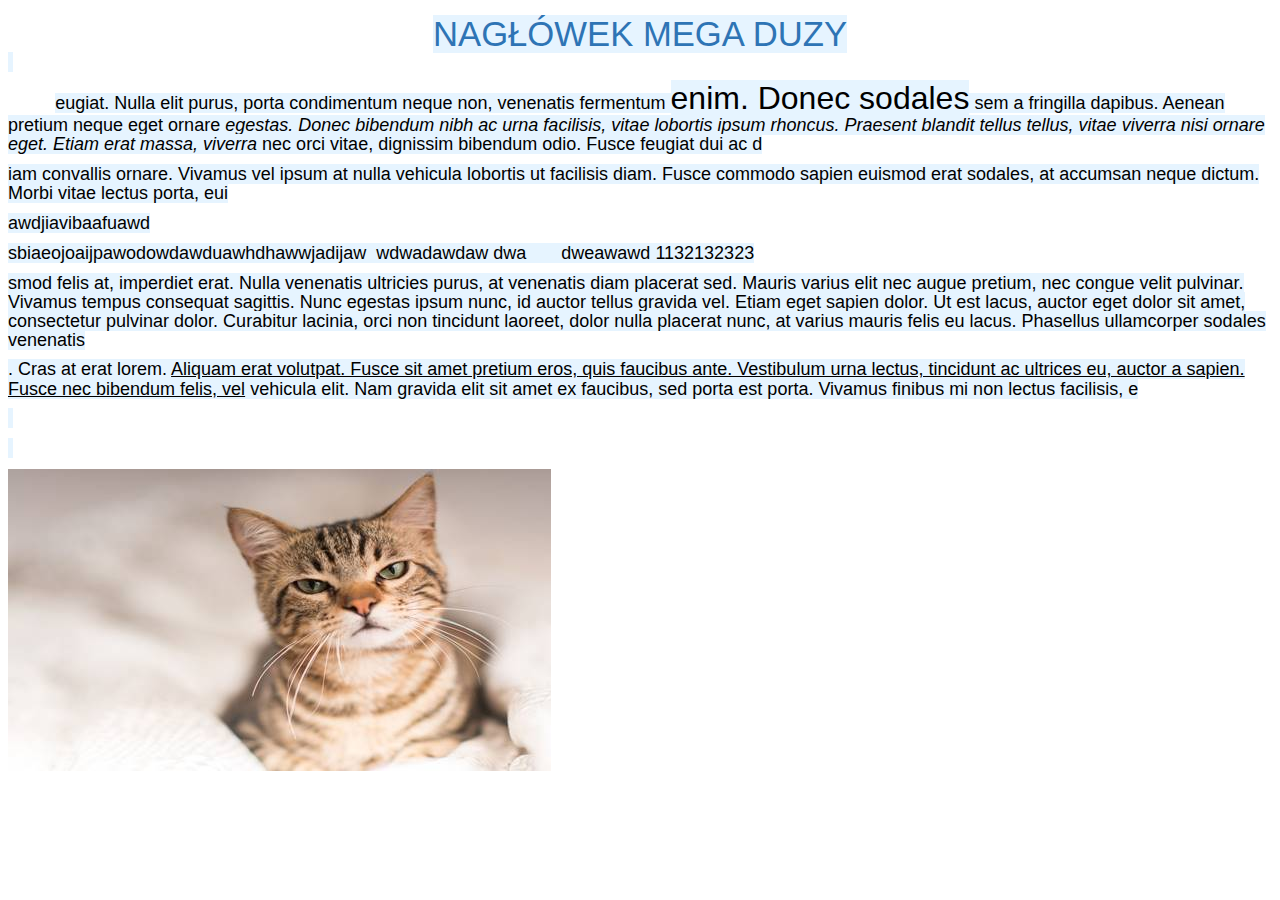
<file: BROJEGD_MEGA/podstrony/art1/eugiat.htm>
<html>

<head>
<meta http-equiv=Content-Type content="text/html; charset=windows-1250">
<meta name=Generator content="Microsoft Word 15 (filtered)">
<style>
<!--
 /* Font Definitions */
 @font-face
	{font-family:"Cambria Math";
	panose-1:2 4 5 3 5 4 6 3 2 4;}
@font-face
	{font-family:"Calibri Light";
	panose-1:2 15 3 2 2 2 4 3 2 4;}
@font-face
	{font-family:Calibri;
	panose-1:2 15 5 2 2 2 4 3 2 4;}
 /* Style Definitions */
 p.MsoNormal, li.MsoNormal, div.MsoNormal
	{margin-top:0cm;
	margin-right:0cm;
	margin-bottom:8.0pt;
	margin-left:0cm;
	line-height:106%;
	font-size:11.0pt;
	font-family:"Calibri",sans-serif;}
h1
	{mso-style-link:"Nag��wek 1 Znak";
	margin-top:12.0pt;
	margin-right:0cm;
	margin-bottom:0cm;
	margin-left:0cm;
	margin-bottom:.0001pt;
	line-height:106%;
	page-break-after:avoid;
	font-size:16.0pt;
	font-family:"Calibri Light",sans-serif;
	color:#2E74B5;
	font-weight:normal;}
p.MsoHeader, li.MsoHeader, div.MsoHeader
	{mso-style-link:"Nag��wek Znak";
	margin:0cm;
	margin-bottom:.0001pt;
	font-size:11.0pt;
	font-family:"Calibri",sans-serif;}
p.MsoFooter, li.MsoFooter, div.MsoFooter
	{mso-style-link:"Stopka Znak";
	margin:0cm;
	margin-bottom:.0001pt;
	font-size:11.0pt;
	font-family:"Calibri",sans-serif;}
span.Nagwek1Znak
	{mso-style-name:"Nag��wek 1 Znak";
	mso-style-link:"Nag��wek 1";
	font-family:"Calibri Light",sans-serif;
	color:#2E74B5;}
p.msonormal0, li.msonormal0, div.msonormal0
	{mso-style-name:msonormal;
	margin-right:0cm;
	margin-left:0cm;
	font-size:12.0pt;
	font-family:"Times New Roman",serif;}
span.NagwekZnak
	{mso-style-name:"Nag��wek Znak";
	mso-style-link:Nag��wek;}
span.StopkaZnak
	{mso-style-name:"Stopka Znak";
	mso-style-link:Stopka;}
p.msochpdefault, li.msochpdefault, div.msochpdefault
	{mso-style-name:msochpdefault;
	margin-right:0cm;
	margin-left:0cm;
	font-size:12.0pt;
	font-family:"Calibri",sans-serif;}
p.msopapdefault, li.msopapdefault, div.msopapdefault
	{mso-style-name:msopapdefault;
	margin-right:0cm;
	margin-bottom:8.0pt;
	margin-left:0cm;
	line-height:106%;
	font-size:12.0pt;
	font-family:"Times New Roman",serif;}
.MsoChpDefault
	{font-size:10.0pt;
	font-family:"Calibri",sans-serif;}
.MsoPapDefault
	{margin-bottom:8.0pt;
	line-height:106%;}
@page WordSection1
	{size:595.3pt 841.9pt;
	margin:70.85pt 70.85pt 70.85pt 70.85pt;}
div.WordSection1
	{page:WordSection1;}
-->
</style>

</head>

<body lang=PL>

<div class=WordSection1>

<h1 align=center style='text-align:center'><span style='font-size:26.0pt;
line-height:106%;background:#E6F4FF'>NAG��WEK MEGA DUZY</span></h1>

<p class=MsoNormal><span style='font-size:13.5pt;line-height:106%;font-family:
"Arial",sans-serif;color:black;background:#E6F4FF'>&nbsp;</span></p>

<p class=MsoNormal style='text-indent:35.4pt'><span style='font-size:13.5pt;
line-height:106%;font-family:"Arial",sans-serif;color:black;background:#E6F4FF'>eugiat.
Nulla elit purus, porta condimentum neque non, venenatis fermentum </span><span
style='font-size:24.0pt;line-height:106%;font-family:"Arial",sans-serif;
color:black;background:#E6F4FF'>enim. Donec sodales</span><span
style='font-size:13.5pt;line-height:106%;font-family:"Arial",sans-serif;
color:black;background:#E6F4FF'> sem a fringilla dapibus. Aenean pretium neque
eget ornare <i>egestas. Donec bibendum nibh ac urna facilisis, vitae lobortis
ipsum rhoncus. Praesent blandit tellus tellus, vitae viverra nisi ornare eget.
Etiam erat massa, viverra</i> nec orci vitae, dignissim bibendum odio. Fusce
feugiat dui ac d</span></p>

<p class=MsoNormal><span style='font-size:13.5pt;line-height:106%;font-family:
"Arial",sans-serif;color:black;background:#E6F4FF'>iam convallis ornare.
Vivamus vel ipsum at nulla vehicula lobortis ut facilisis diam. Fusce commodo
sapien euismod erat sodales, at accumsan neque dictum. Morbi vitae lectus
porta, eui</span></p>

<p class=MsoNormal><span style='font-size:13.5pt;line-height:106%;font-family:
"Arial",sans-serif;color:black;background:#E6F4FF'>awdjiavibaafuawd</span></p>

<p class=MsoNormal><span style='font-size:13.5pt;line-height:106%;font-family:
"Arial",sans-serif;color:black;background:#E6F4FF'>sbiaeojoaijpawodowdawduawhdhawwjadijaw�
wdwadawdaw dwa������ dweawawd 1132132323</span></p>

<p class=MsoNormal><span style='font-size:13.5pt;line-height:106%;font-family:
"Arial",sans-serif;color:black;background:#E6F4FF'>smod felis at, imperdiet
erat. Nulla venenatis ultricies purus, at venenatis diam placerat sed. Mauris
varius elit nec augue pretium, nec congue velit pulvinar. Vivamus tempus
consequat sagittis. Nunc egestas ipsum nunc, id auctor tellus gravida vel.
Etiam eget sapien dolor. Ut est lacus, auctor eget dolor sit amet, consectetur
pulvinar dolor. Curabitur lacinia, orci non tincidunt laoreet, dolor nulla
placerat nunc, at varius mauris felis eu lacus. Phasellus ullamcorper sodales
venenatis</span></p>

<p class=MsoNormal><span style='font-size:13.5pt;line-height:106%;font-family:
"Arial",sans-serif;color:black;background:#E6F4FF'>. Cras at erat lorem. <u>Aliquam
erat volutpat. Fusce sit amet pretium eros, quis faucibus ante. Vestibulum urna
lectus, tincidunt ac ultrices eu, auctor a sapien. Fusce nec bibendum felis,
vel</u> vehicula elit. Nam gravida elit sit amet ex faucibus, sed porta est
porta. Vivamus finibus mi non lectus facilisis, e</span></p>

<p class=MsoNormal><span style='font-size:13.5pt;line-height:106%;font-family:
"Arial",sans-serif;color:black;background:#E6F4FF'>&nbsp;</span></p>

<p class=MsoNormal><span style='font-size:13.5pt;line-height:106%;font-family:
"Arial",sans-serif;color:black;background:#E6F4FF'>&nbsp;</span></p>

<p class=MsoNormal><img width=543 height=302 src="eugiat_pliki/image001.jpg"
alt=undefined></p>

</div>

</body>

</html>
</file>
